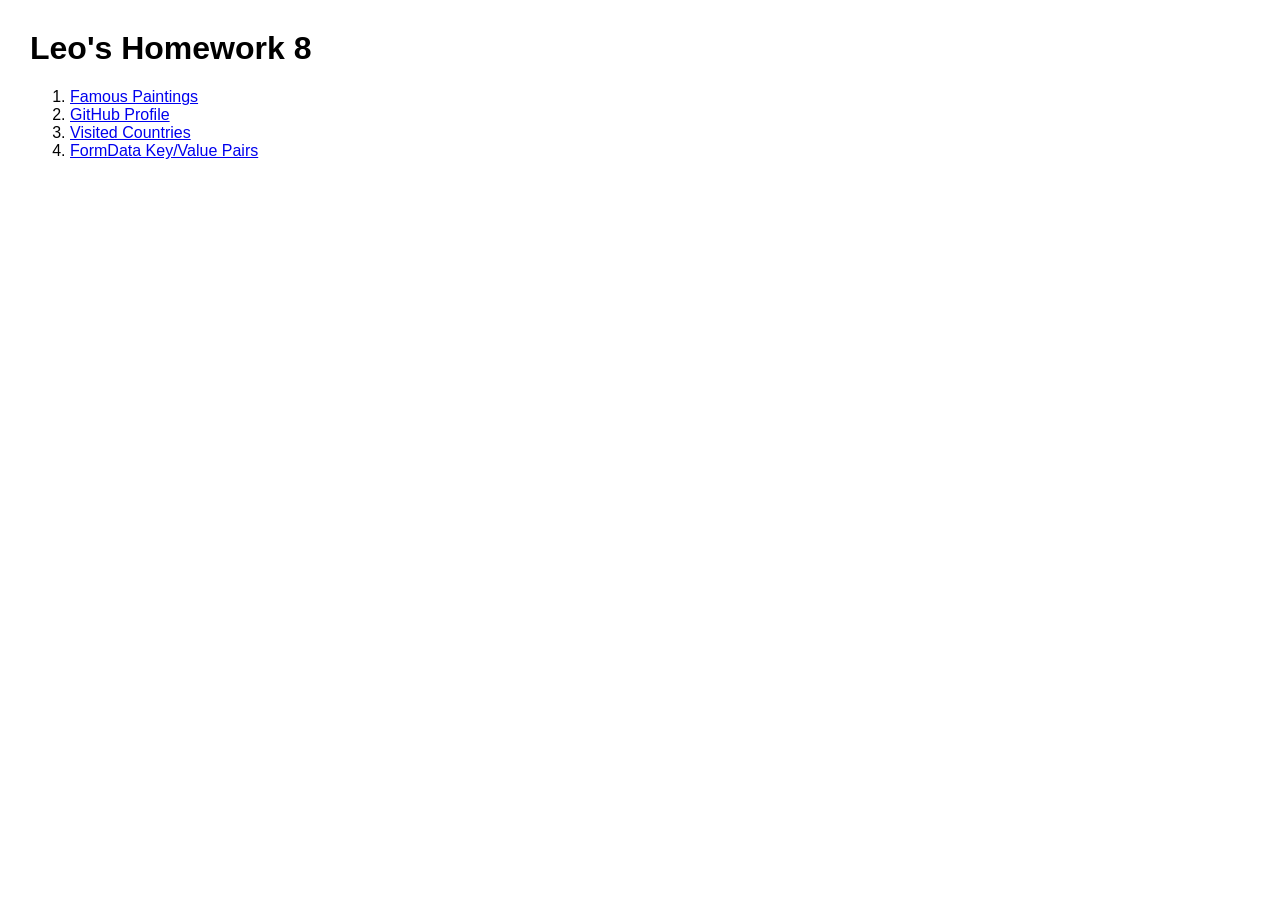
<file: index.html>
<!DOCTYPE html>
<html lang="en">
<head>
  <meta charset="UTF-8">
  <meta name="viewport" content="width=device-width, initial-scale=1.0">
  <title>Leo's Homework 8</title>
  <link rel="stylesheet" href="css/style.css">
</head>
<body>
  <h1>Leo's Homework 8</h1>

  <ol>
    <li><a href="html/ex1.html">Famous Paintings</a></li>
    <li><a href="html/ex2.html">GitHub Profile</a></li>
    <li><a href="html/ex3.html">Visited Countries</a></li>
    <li><a href="html/ex4.html">FormData Key/Value Pairs</a></li>
  </ol>
</body>
</html>
</file>
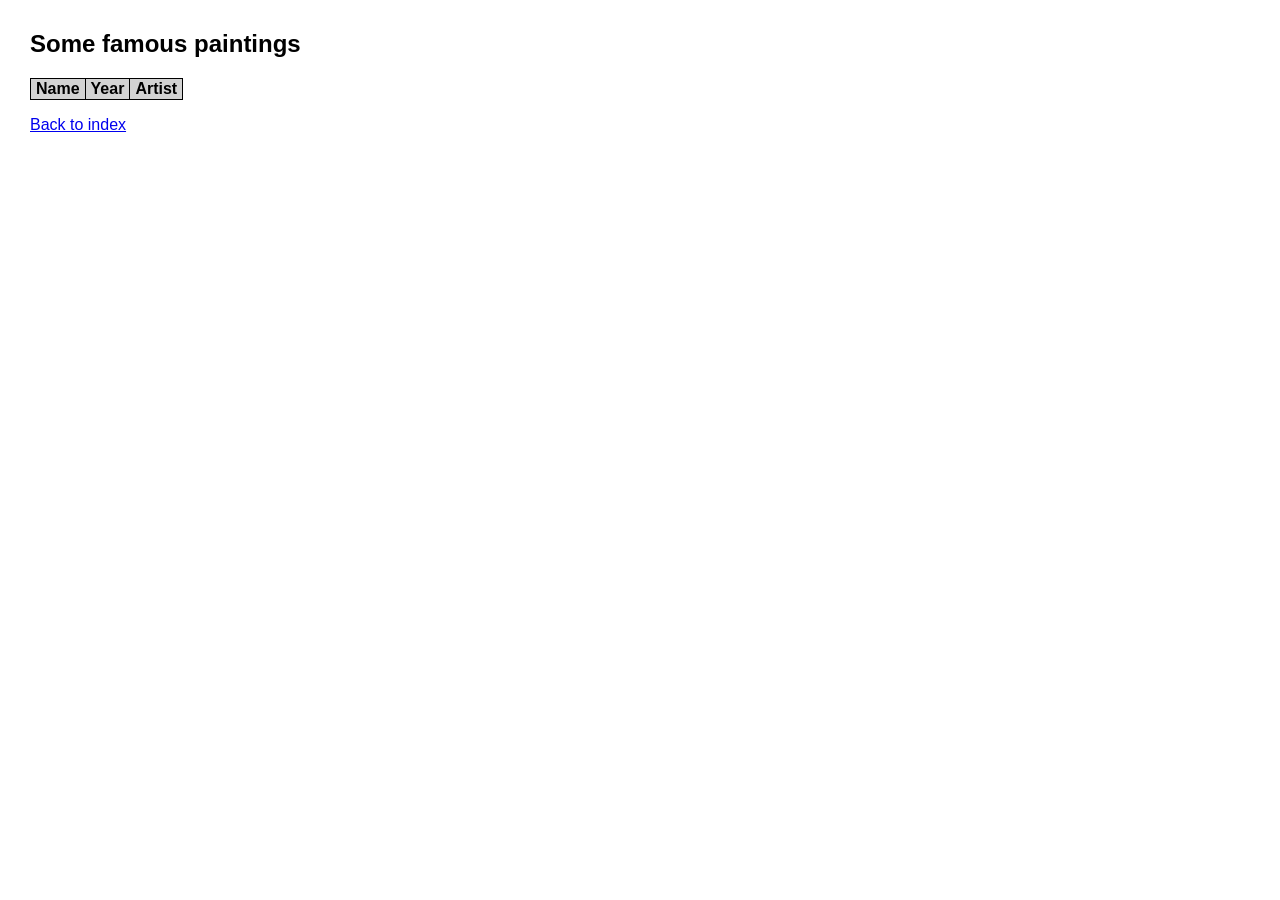
<file: html/ex1.html>
<!DOCTYPE html>
<html lang="en">
<head>
  <meta charset="UTF-8">
  <meta name="viewport" content="width=device-width, initial-scale=1.0">
  <title>Famous Paintings</title>
  <link rel="stylesheet" href="../css/style.css">
</head>
<body>
  <h2>Some famous paintings</h2>

  <table id="paintings">
    <tr>
      <th>Name</th>
      <th>Year</th>
      <th>Artist</th>
    </tr>
  </table>

  <p><a href="../index.html">Back to index</a></p>
  <script src="../js/ex1.js"></script>
</body>
</html>
</file>
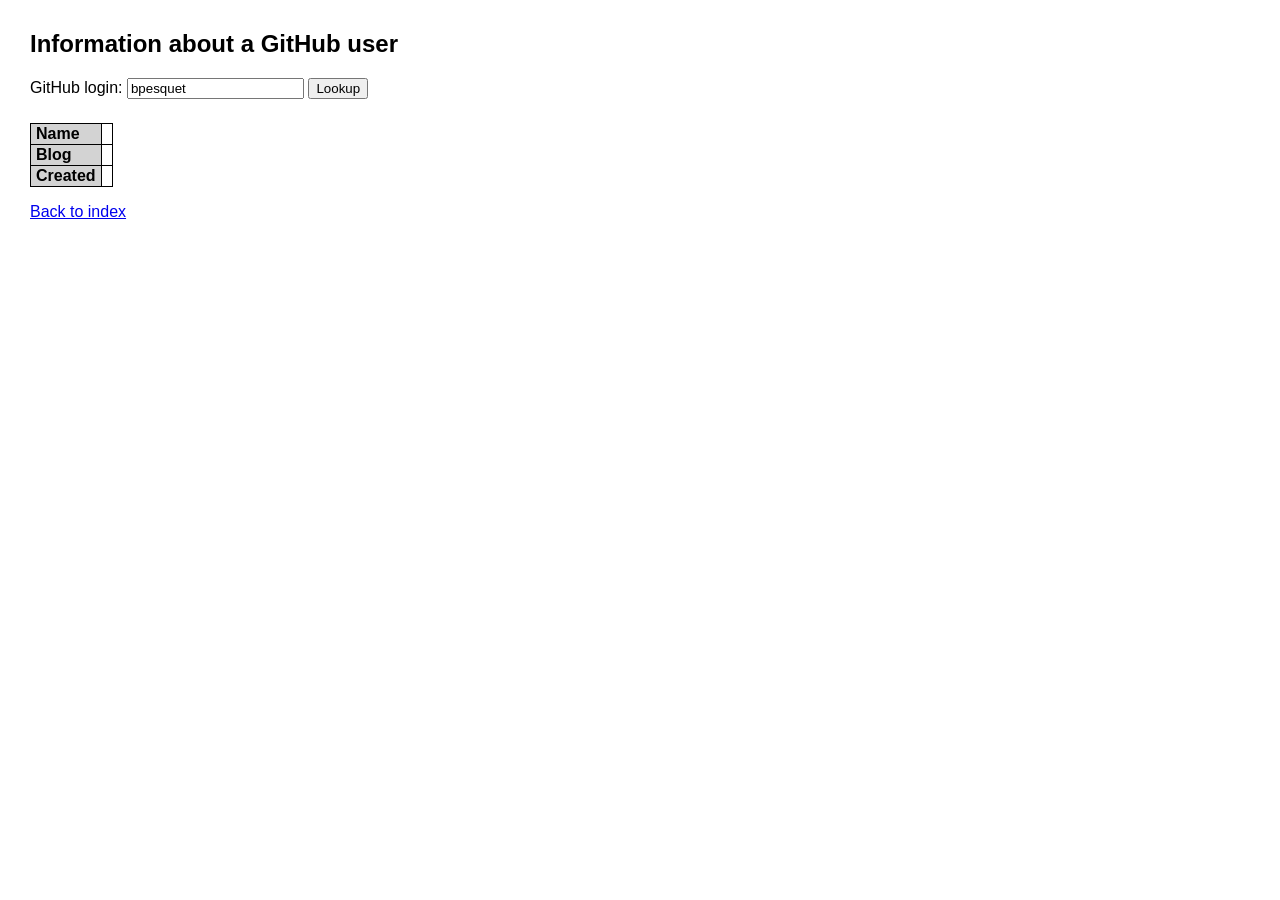
<file: html/ex2.html>
<!DOCTYPE html>
<html lang="en">
<head>
  <meta charset="UTF-8">
  <meta name="viewport" content="width=device-width, initial-scale=1.0">
  <title>GitHub Profile</title>
  <link rel="stylesheet" href="../css/style.css">
</head>
<body>
  <h2>Information about a GitHub user</h2>

  <form id="github-form">
    <label for="login">GitHub login:</label>
    <input type="text" id="login" value="bpesquet">
    <button type="submit">Lookup</button>
  </form>

  <p id="profile-picture"></p>

  <table id="profile">
    <tr>
      <th>Name</th>
      <td id="name"></td>
    </tr>
    <tr>
      <th>Blog</th>
      <td id="blog"></td>
    </tr>
    <tr>
      <th>Created</th>
      <td id="created"></td>
    </tr>
  </table>

  <p><a href="../index.html">Back to index</a></p>
  <script src="../js/ex2.js"></script>
</body>
</html>
</file>
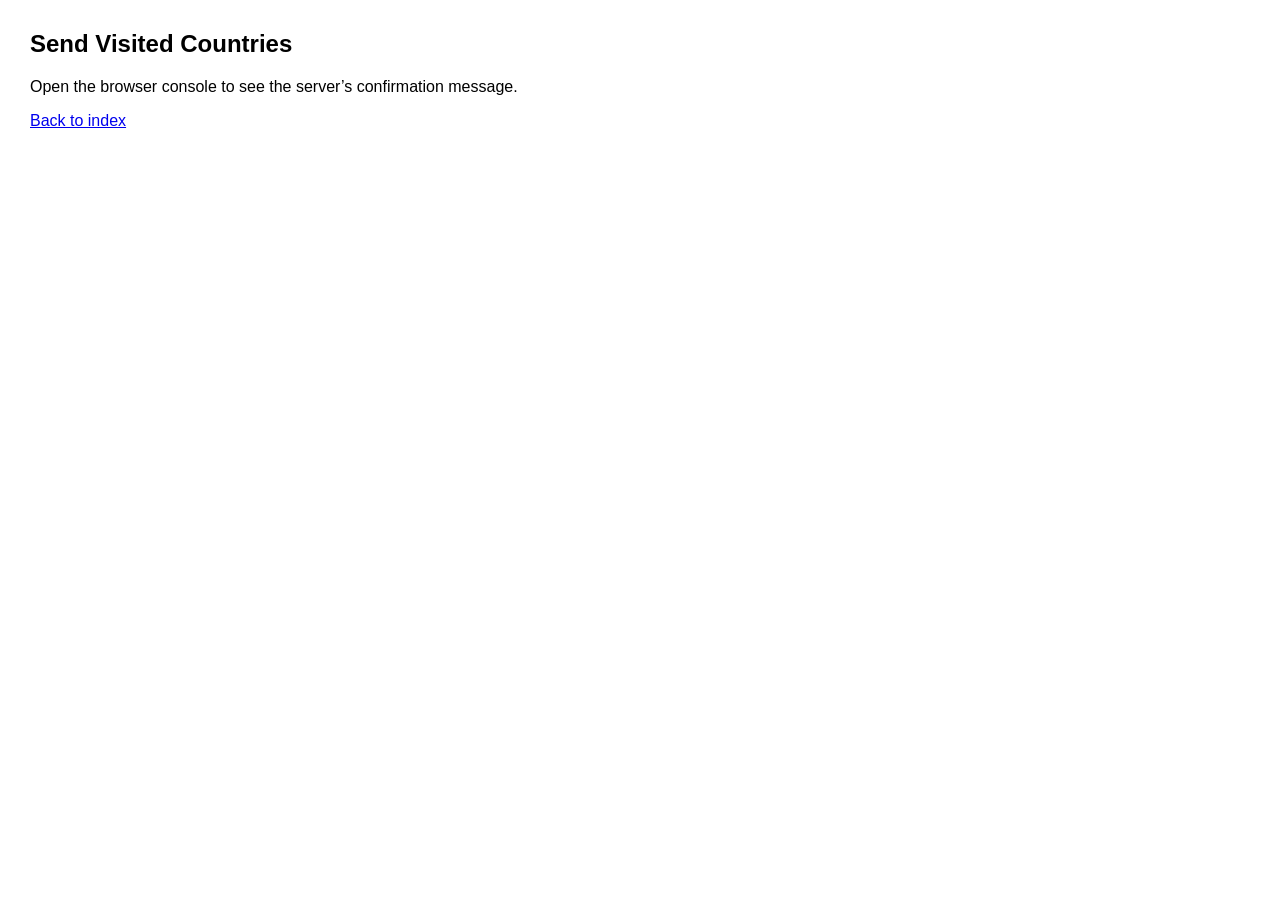
<file: html/ex3.html>
<!DOCTYPE html>
<html lang="en">
<head>
  <meta charset="UTF-8">
  <meta name="viewport" content="width=device-width, initial-scale=1.0">
  <title>Visited Countries</title>
  <link rel="stylesheet" href="../css/style.css">
</head>
<body>
  <h2>Send Visited Countries</h2>
  <p>Open the browser console to see the server’s confirmation message.</p>

  <p><a href="../index.html">Back to index</a></p>
  <script src="../js/ex3.js"></script>
</body>
</html>
</file>
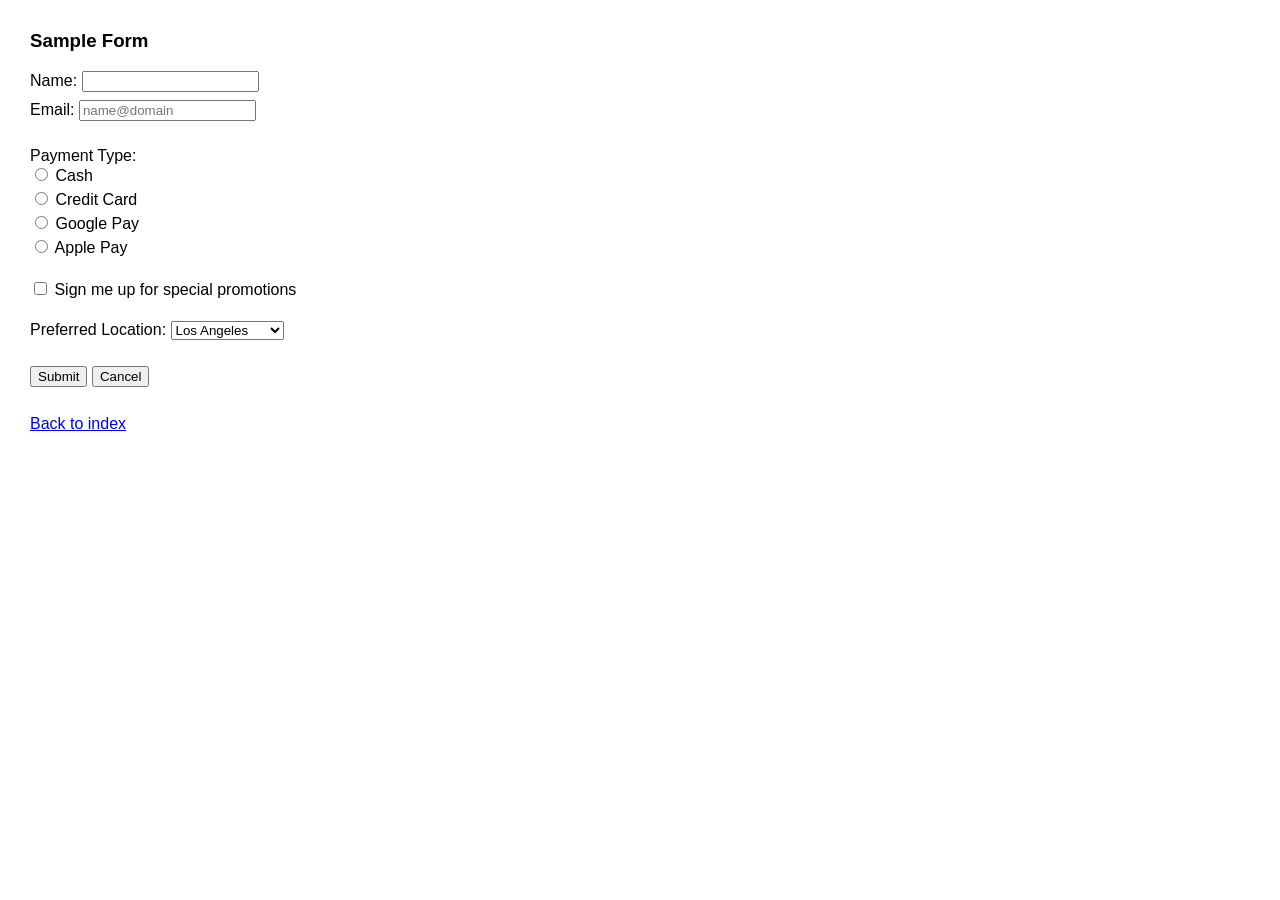
<file: html/ex4.html>
<!DOCTYPE html>
<html lang="en">
<head>
  <meta charset="UTF-8">
  <meta name="viewport" content="width=device-width, initial-scale=1.0">
  <title>FormData Key/Value Pairs</title>
  <link rel="stylesheet" href="../css/style.css">
</head>
<body>
  <h3>Sample Form</h3>

  <form id="sample-form">
    <label for="name">Name:</label>
    <input type="text" id="name" name="name">
    <br>

    <label for="email">Email:</label>
    <input type="email" id="email" name="email" placeholder="name@domain">
    <br><br>

    <span>Payment Type:</span>
    <br>

    <label>
      <input type="radio" name="payment" value="cash">
      Cash
    </label>
    <br>

    <label>
      <input type="radio" name="payment" value="credit card">
      Credit Card
    </label>
    <br>

    <label>
      <input type="radio" name="payment" value="gpay">
      Google Pay
    </label>
    <br>

    <label>
      <input type="radio" name="payment" value="apple pay">
      Apple Pay
    </label>
    <br><br>

    <label>
      <input type="checkbox" name="promotion">
      Sign me up for special promotions
    </label>
    <br><br>

    <label for="location">Preferred Location:</label>
    <select id="location" name="location">
      <option value="la">Los Angeles</option>
      <option value="oc">Orange County</option>
      <option value="riverside">Riverside</option>
      <option value="sd">San Diego</option>
    </select>
    <br><br>

    <button type="submit">Submit</button>
    <button type="reset">Cancel</button>
  </form>

  <div id="form-output"></div>

  <p><a href="../index.html">Back to index</a></p>
  <script src="../js/ex4.js"></script>
</body>
</html>
</file>
<file: css/style.css>
body {
  font-family: Calibri, Arial, sans-serif;
  margin: 30px;
}

table {
  border: 1px solid black;
  border-collapse: collapse;
}

th,
td {
  border: 1px solid black;
  padding-left: 5px;
  padding-right: 5px;
  text-align: left;
}

th {
  background-color: lightgray;
}

.profile-picture {
  max-width: 160px;
  max-height: 160px;
}

form label,
form input,
form select,
form button {
  margin-bottom: 8px;
}

#form-output {
  margin-top: 20px;
}
</file>
